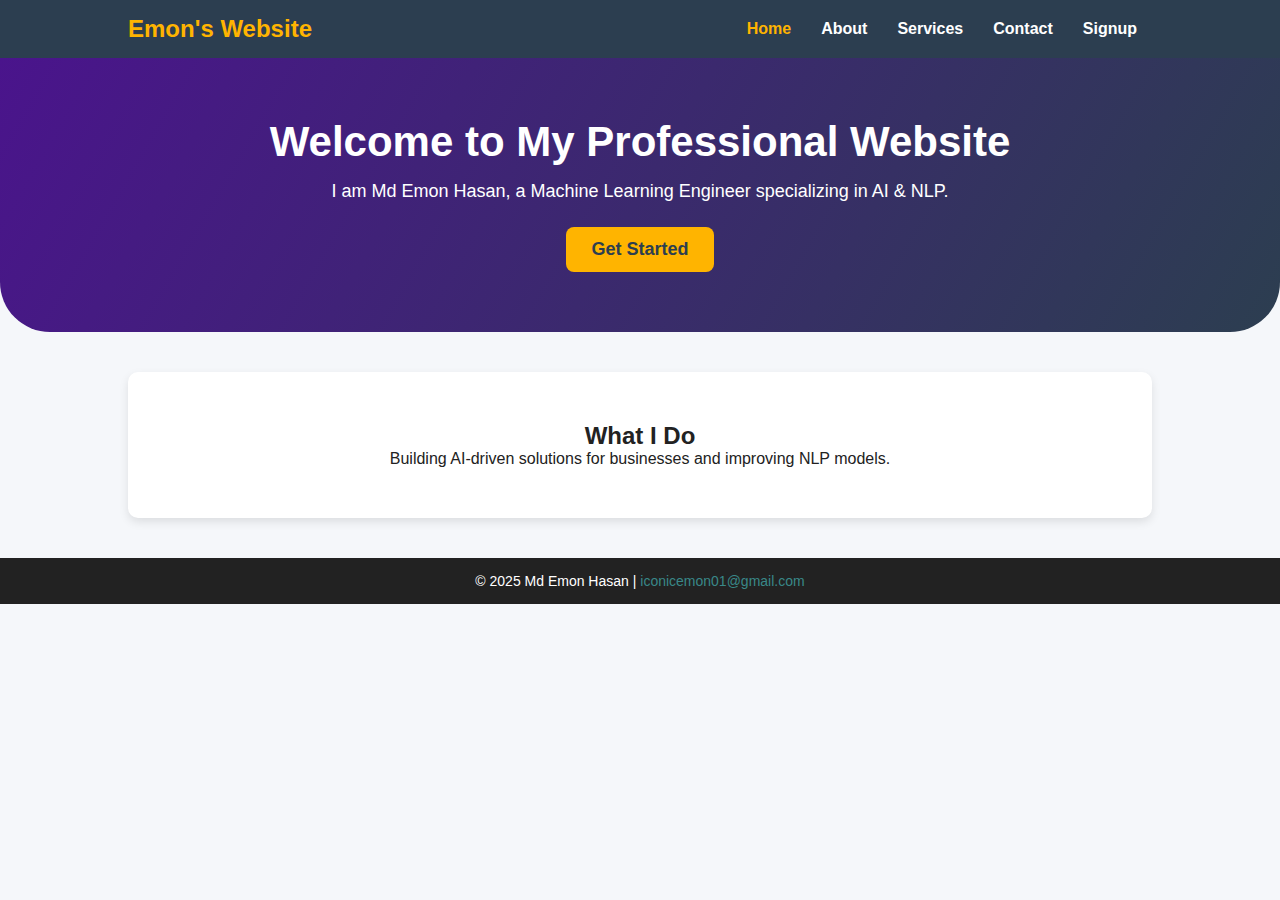
<file: index.html>
<!DOCTYPE html>
<html lang="en">
<head>
    <meta charset="UTF-8">
    <meta name="viewport" content="width=device-width, initial-scale=1.0">
    <title>Hasan Imon</title>
    <link rel="stylesheet" href="css/style.css">
</head>
<body>
    <header>
        <div class="logo">Emon's Website</div>
        <nav>
            <ul>
                <li><a href="index.html" class="active">Home</a></li>
                <li><a href="about.html">About</a></li>
                <li><a href="services.html">Services</a></li>
                <li><a href="contact.html">Contact</a></li>
                <li><a href="signup.html">Signup</a></li>
            </ul>
        </nav>
    </header>

    <section class="hero">
        <h1>Welcome to My Professional Website</h1>
        <p>I am Md Emon Hasan, a Machine Learning Engineer specializing in AI & NLP.</p>
        <a href="signup.html" class="btn">Get Started</a>
    </section>

    <section class="content">
        <h2>What I Do</h2>
        <p>Building AI-driven solutions for businesses and improving NLP models.</p>
    </section>

    <footer>
        <p>© 2025 Md Emon Hasan | <a href="mailto:iconicemon01@gmail.com">iconicemon01@gmail.com</a></p>
    </footer>
</body>
</html>
</file>
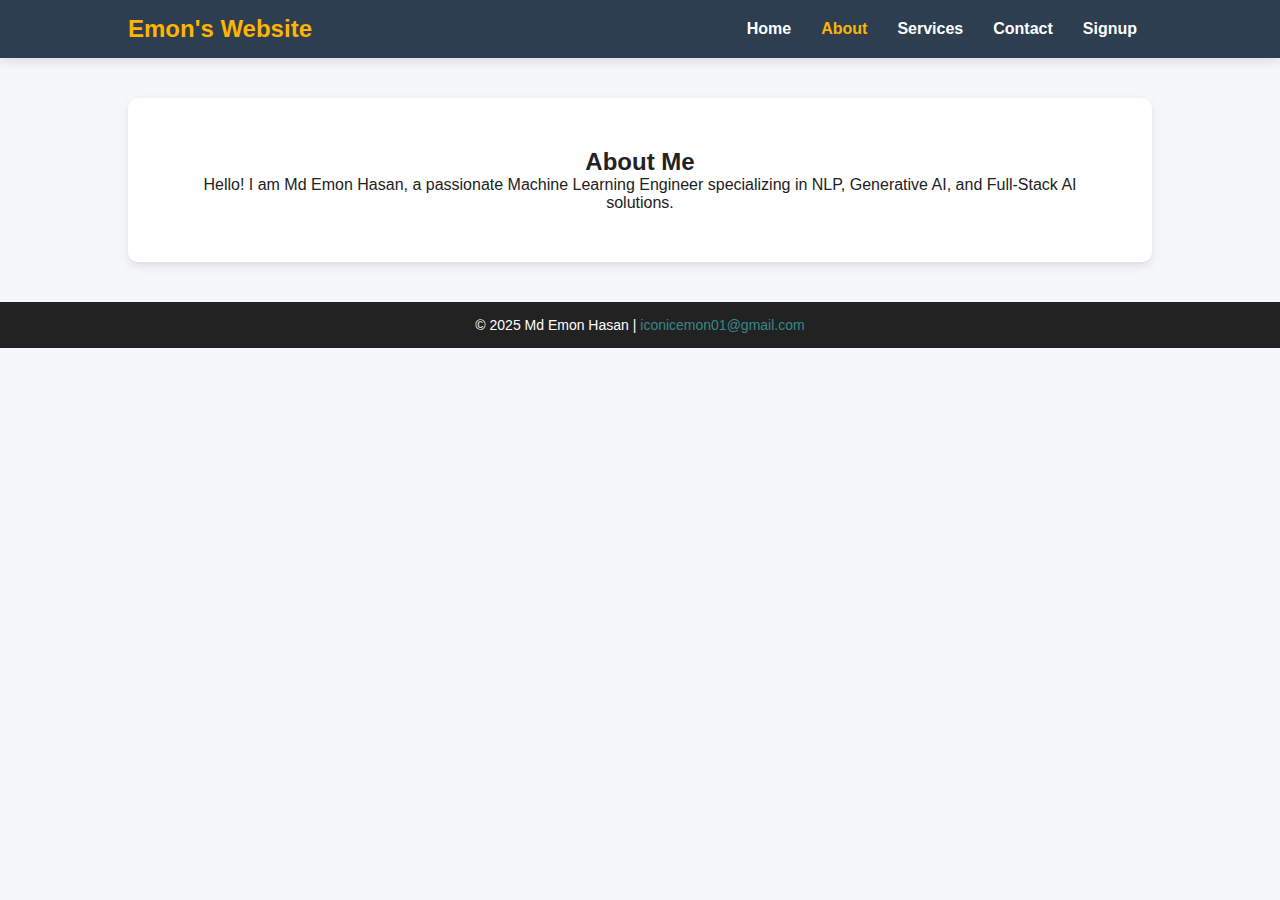
<file: about.html>
<!DOCTYPE html>
<html lang="en">
<head>
    <meta charset="UTF-8">
    <meta name="viewport" content="width=device-width, initial-scale=1.0">
    <title>About Me</title>
    <link rel="stylesheet" href="css/style.css">
</head>
<body>
    <header>
        <div class="logo">Emon's Website</div>
        <nav>
            <ul>
                <li><a href="index.html">Home</a></li>
                <li><a href="about.html" class="active">About</a></li>
                <li><a href="services.html">Services</a></li>
                <li><a href="contact.html">Contact</a></li>
                <li><a href="signup.html">Signup</a></li>
            </ul>
        </nav>
    </header>

    <section class="content">
        <h2>About Me</h2>
        <p>Hello! I am Md Emon Hasan, a passionate Machine Learning Engineer specializing in NLP, Generative AI, and Full-Stack AI solutions.</p>
    </section>

    <footer>
        <p>© 2025 Md Emon Hasan | <a href="mailto:iconicemon01@gmail.com">iconicemon01@gmail.com</a></p>
    </footer>
</body>
</html>
</file>
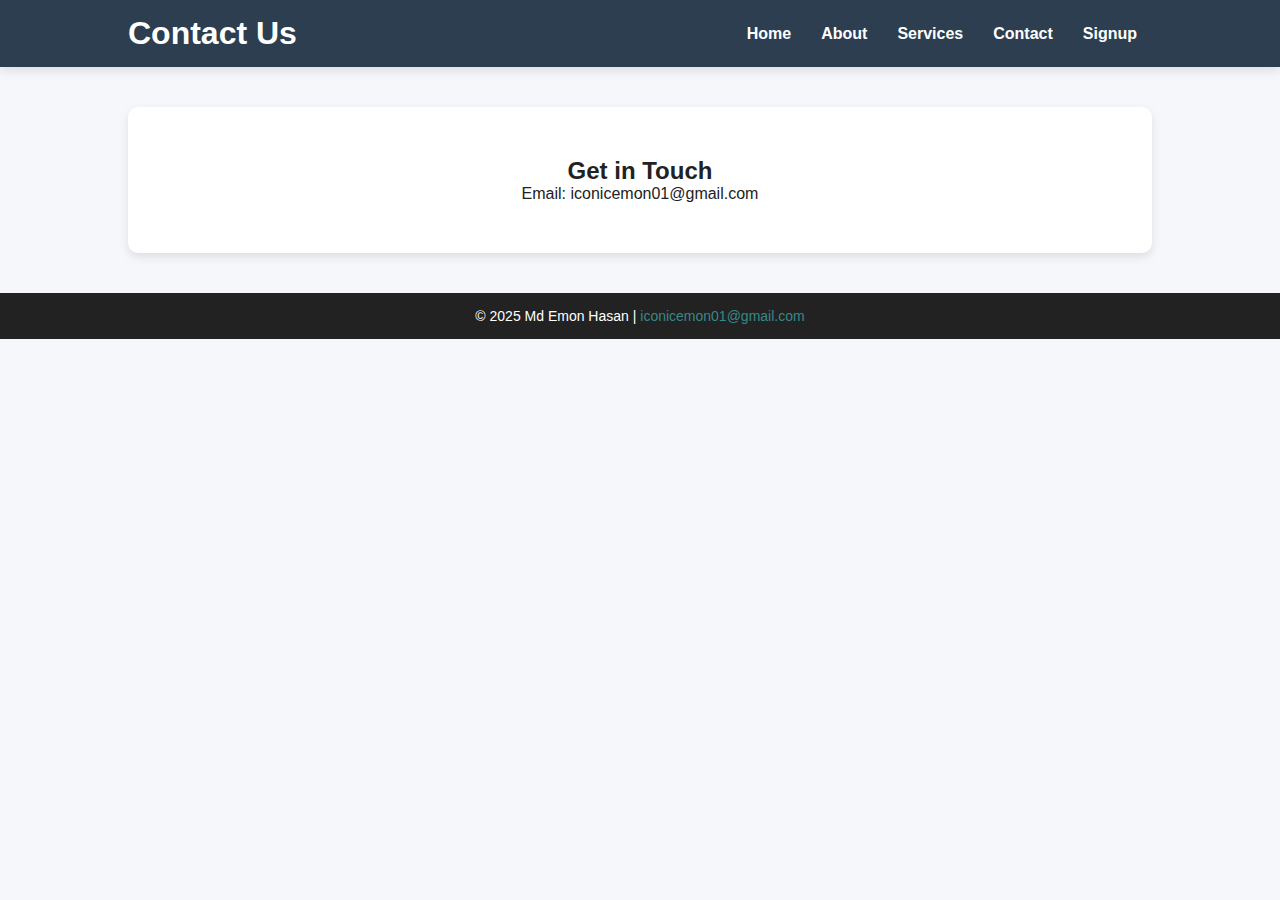
<file: contact.html>
<!DOCTYPE html>
<html lang="en">
<head>
    <meta charset="UTF-8">
    <meta name="viewport" content="width=device-width, initial-scale=1.0">
    <title>Contact Us</title>
    <link rel="stylesheet" href="css/style.css">
</head>
<body>
    <header>
        <h1>Contact Us</h1>
        <nav>
            <ul>
                <li><a href="index.html">Home</a></li>
                <li><a href="about.html">About</a></li>
                <li><a href="services.html">Services</a></li>
                <li><a href="contact.html">Contact</a></li>
                <li><a href="signup.html">Signup</a></li>
            </ul>
        </nav>
    </header>

    <section class="content">
        <h2>Get in Touch</h2>
        <p>Email: iconicemon01@gmail.com</p>
    </section>

    <footer>
        <p>© 2025 Md Emon Hasan | <a href="mailto:iconicemon01@gmail.com">iconicemon01@gmail.com</a></p>
    </footer>
</body>
</html>
</file>
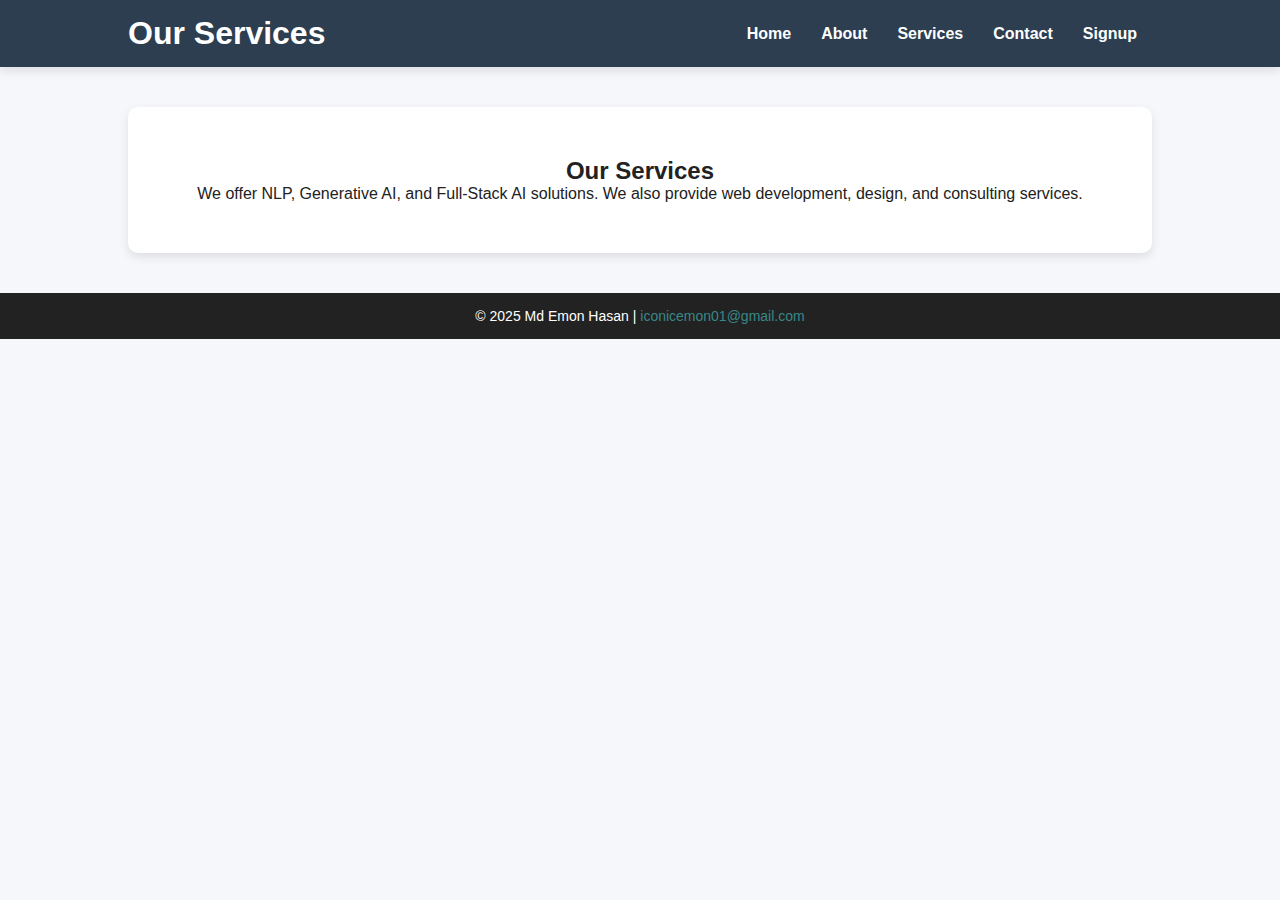
<file: services.html>
<!DOCTYPE html>
<html lang="en">
<head>
    <meta charset="UTF-8">
    <meta name="viewport" content="width=device-width, initial-scale=1.0">
    <title>Our Services</title>
    <link rel="stylesheet" href="css/style.css">
</head>
<body>
    <header>
        <h1>Our Services</h1>
        <nav>
            <ul>
                <li><a href="index.html">Home</a></li>
                <li><a href="about.html">About</a></li>
                <li><a href="services.html">Services</a></li>
                <li><a href="contact.html">Contact</a></li>
                <li><a href="signup.html">Signup</a></li>
            </ul>
        </nav>
    </header>

    <section class="content">
        <h2>Our Services</h2>
        <p>We offer NLP, Generative AI, and Full-Stack AI solutions. We also provide web development, design, and consulting services.</p>
    </section>

    <footer>
        <p>© 2025 Md Emon Hasan | <a href="mailto:iconicemon01@gmail.com">iconicemon01@gmail.com</a></p>
    </footer>
</body>
</html>
</file>
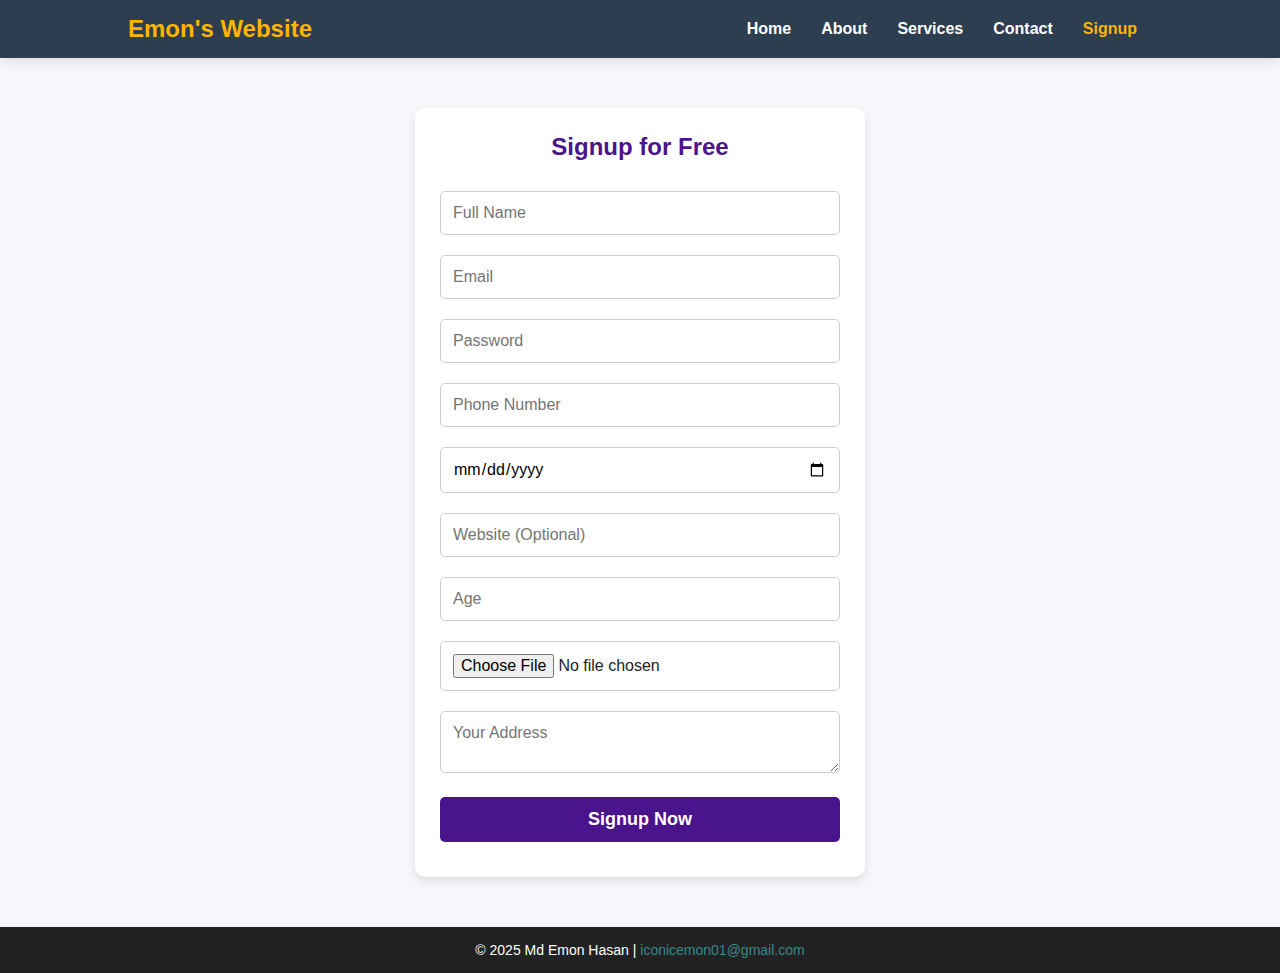
<file: signup.html>
<!DOCTYPE html>
<html lang="en">
<head>
    <meta charset="UTF-8">
    <meta name="viewport" content="width=device-width, initial-scale=1.0">
    <title>Signup</title>
    <link rel="stylesheet" href="css/style.css">
</head>
<body>
    <header>
        <div class="logo">Emon's Website</div>
        <nav>
            <ul>
                <li><a href="index.html">Home</a></li>
                <li><a href="about.html">About</a></li>
                <li><a href="services.html">Services</a></li>
                <li><a href="contact.html">Contact</a></li>
                <li><a href="signup.html" class="active">Signup</a></li>
            </ul>
        </nav>
    </header>

    <section class="signup-form">
        <h2>Signup for Free</h2>
        <form>
            <input type="text" placeholder="Full Name" required>
            <input type="email" placeholder="Email" required>
            <input type="password" placeholder="Password" required>
            <input type="tel" placeholder="Phone Number" required>
            <input type="date" required>
            <input type="url" placeholder="Website (Optional)">
            <input type="number" placeholder="Age">
            <input type="file">
            <textarea placeholder="Your Address"></textarea>
            <button type="submit">Signup Now</button>
        </form>
    </section>

    <footer>
        <p>© 2025 Md Emon Hasan | <a href="mailto:iconicemon01@gmail.com">iconicemon01@gmail.com</a></p>
    </footer>
</body>
</html>
</file>
<file: css/style.css>
/* Reset default styles */
* {
    margin: 0;
    padding: 0;
    box-sizing: border-box;
    font-family: 'Poppins', sans-serif;
}

body {
    background: #f5f7fa;
    color: #222;
}

/* Header */
header {
    background: #2c3e50;
    color: white;
    display: flex;
    justify-content: space-between;
    align-items: center;
    padding: 15px 10%;
    box-shadow: 0px 4px 10px rgba(0, 0, 0, 0.1);
}

.logo {
    font-size: 24px;
    font-weight: bold;
    color: #ffb400;
}

nav ul {
    list-style: none;
    display: flex;
}

nav ul li {
    margin: 0 15px;
}

nav ul li a {
    color: white;
    text-decoration: none;
    font-weight: bold;
    transition: 0.3s;
}

nav ul li a:hover, nav ul li a.active {
    color: #ffb400;
}

/* Hero Section */
.hero {
    text-align: center;
    padding: 60px 20px;
    background: linear-gradient(120deg, #4a148c, #2c3e50);
    color: white;
    border-radius: 0 0 50px 50px;
}

.hero h1 {
    font-size: 42px;
    margin-bottom: 15px;
}

.hero p {
    font-size: 18px;
    margin-bottom: 25px;
}

.btn {
    display: inline-block;
    padding: 12px 25px;
    background: #ffb400;
    color: #2c3e50;
    font-size: 18px;
    border-radius: 8px;
    text-decoration: none;
    font-weight: bold;
    transition: 0.3s;
}

.btn:hover {
    background: #ff9800;
    color: white;
}

/* Content */
.content {
    padding: 50px;
    text-align: center;
    background: white;
    margin: 40px auto;
    width: 80%;
    border-radius: 10px;
    box-shadow: 0px 4px 10px rgba(0, 0, 0, 0.1);
}

/* Signup Form */
.signup-form {
    max-width: 450px;
    margin: 50px auto;
    background: #ffffff;
    padding: 25px;
    border-radius: 10px;
    box-shadow: 0px 4px 10px rgba(0, 0, 0, 0.1);
}

.signup-form h2 {
    text-align: center;
    margin-bottom: 20px;
    color: #4a148c;
}

.signup-form input, .signup-form textarea, .signup-form button {
    width: 100%;
    padding: 12px;
    margin: 10px 0;
    border-radius: 5px;
    border: 1px solid #ccc;
    font-size: 16px;
}

.signup-form button {
    background: #4a148c;
    color: white;
    border: none;
    font-size: 18px;
    font-weight: bold;
    cursor: pointer;
    transition: 0.3s;
}

.signup-form button:hover {
    background: #2c3e50;
}

/* Footer */
footer {
    text-align: center;
    background: #222;
    color: white;
    padding: 15px;
    font-size: 14px;
}

a{
    text-decoration: none;
    color: #398888;
}
</file>
